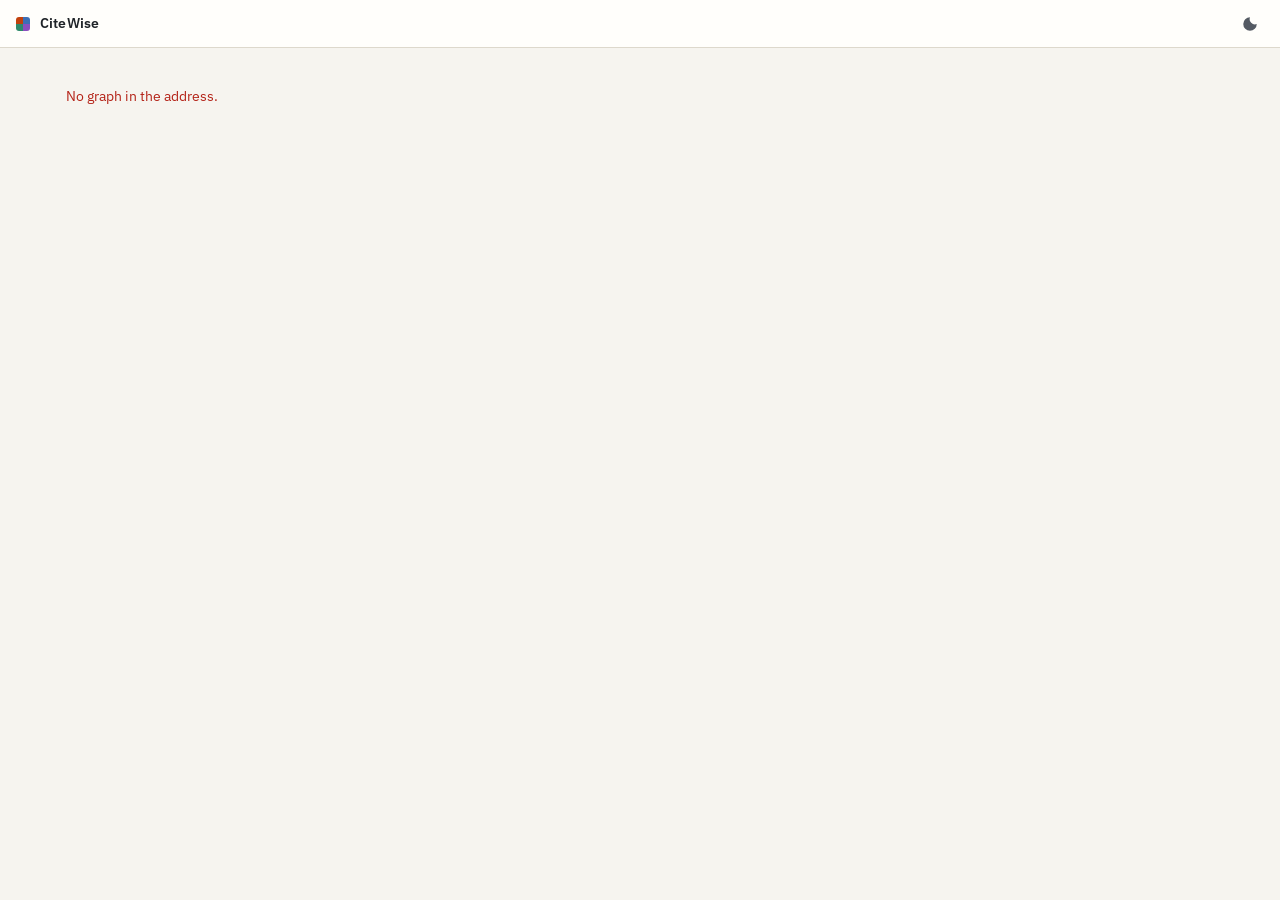
<file: web/report.html>
<!doctype html>
<html lang="en">
<head>
  <meta charset="utf-8">
  <meta name="viewport" content="width=device-width, initial-scale=1">
  <title>Report · CiteWise</title>
  <link rel="preconnect" href="https://fonts.googleapis.com">
  <link rel="preconnect" href="https://fonts.gstatic.com" crossorigin>
  <link href="https://fonts.googleapis.com/css2?family=IBM+Plex+Mono:wght@400;500&family=IBM+Plex+Sans:wght@400;500;600&display=swap" rel="stylesheet">
  <link rel="stylesheet" href="styles.css">
  <script src="shell.js" defer></script>
  <script src="report.js" defer></script>
</head>
<body class="page">
  <header class="topbar">
    <a class="brand brand-link" href="/"><span class="brand-mark" aria-hidden="true"></span><span class="brand-name">CiteWise</span></a>
    <div class="topbar-right">
      <button class="icon-btn" id="theme-toggle" type="button" aria-label="Switch theme" title="Switch theme">
        <svg viewBox="0 0 24 24" width="18" height="18" aria-hidden="true"><path d="M12 3a9 9 0 1 0 9 9 7 7 0 0 1-9-9z" fill="currentColor"/></svg>
      </button>
    </div>
  </header>
  <main class="page-main" id="report">
    <a class="back" href="/">← Library</a>
    <div class="card skeleton-card"></div>
  </main>
</body>
</html>
</file>
<file: web/styles.css>
/* CiteWise: one static page. Colors are tokens; dark theme redefines them. */
:root {
  color-scheme: light;
  --bg: #f6f4ef;
  --surface: #fffefb;
  --surface-2: #efece4;
  --line: #ddd8cc;
  --line-strong: #c4bdac;
  --ink: #1f2328;
  --ink-2: #545a63;
  --ink-3: #868b92;
  --accent: #c2410c;
  --accent-ink: #ffffff;
  --accent-soft: #fbe6da;
  --chip: #eaf0f7;
  --chip-ink: #1e4f86;
  --ok: #2f7a4d;
  --warn: #a15c00;
  --bad: #b42318;
  --warn-soft: #fdf0d8;
  --bad-soft: #fde4e1;
  --edge: #9a9486;
  --path: #c2410c;
  --shadow: 0 10px 30px rgba(40, 32, 20, .12);
  /* node colors by label */
  --n-clause: #3d6fb6;
  --n-equation: #8a4fbf;
  --n-parameter: #2f8a6b;
  --n-table: #b7791f;
  --n-row: #c99a4a;
  --n-where: #6f8fa8;
  --n-term: #8b8b5c;
  --n-other: #8d8a83;
  --font: "IBM Plex Sans", system-ui, -apple-system, "Segoe UI", sans-serif;
  --mono: "IBM Plex Mono", ui-monospace, "Cascadia Mono", Consolas, monospace;
}

@media (prefers-color-scheme: dark) {
  :root:not([data-theme="light"]) {
    color-scheme: dark;
    --bg: #12161c;
    --surface: #181d24;
    --surface-2: #1f252e;
    --line: #2b323d;
    --line-strong: #3b4452;
    --ink: #e6e8eb;
    --ink-2: #a9b0ba;
    --ink-3: #747d89;
    --accent: #fb8a4c;
    --accent-ink: #1a1007;
    --accent-soft: #3a2518;
    --chip: #1d2c40;
    --chip-ink: #9cc3f0;
    --ok: #6cc28f;
    --warn: #e8a44a;
    --bad: #f07a6e;
    --warn-soft: #3a2c15;
    --bad-soft: #3d1f1c;
    --edge: #5f6875;
    --path: #fb8a4c;
    --shadow: 0 12px 34px rgba(0, 0, 0, .45);
    --n-clause: #6f9be0;
    --n-equation: #b48be0;
    --n-parameter: #5cc29d;
    --n-table: #e0a648;
    --n-row: #d9b878;
    --n-where: #8eaac0;
    --n-term: #b5b583;
    --n-other: #8e9399;
  }
}

:root[data-theme="dark"] {
  color-scheme: dark;
  --bg: #12161c;
  --surface: #181d24;
  --surface-2: #1f252e;
  --line: #2b323d;
  --line-strong: #3b4452;
  --ink: #e6e8eb;
  --ink-2: #a9b0ba;
  --ink-3: #747d89;
  --accent: #fb8a4c;
  --accent-ink: #1a1007;
  --accent-soft: #3a2518;
  --chip: #1d2c40;
  --chip-ink: #9cc3f0;
  --ok: #6cc28f;
  --warn: #e8a44a;
  --bad: #f07a6e;
  --warn-soft: #3a2c15;
  --bad-soft: #3d1f1c;
  --edge: #5f6875;
  --path: #fb8a4c;
  --shadow: 0 12px 34px rgba(0, 0, 0, .45);
  --n-clause: #6f9be0;
  --n-equation: #b48be0;
  --n-parameter: #5cc29d;
  --n-table: #e0a648;
  --n-row: #d9b878;
  --n-where: #8eaac0;
  --n-term: #b5b583;
  --n-other: #8e9399;
}

* { box-sizing: border-box; }
html, body { height: 100%; }
body {
  margin: 0;
  background: var(--bg);
  color: var(--ink);
  font: 14px/1.5 var(--font);
  display: flex;
  flex-direction: column;
}
button, input, textarea { font: inherit; color: inherit; }
button { cursor: pointer; }
[hidden] { display: none !important; }

/* ---- top bar ---- */
.topbar {
  display: flex; align-items: center; justify-content: space-between;
  height: 48px; padding: 0 16px; flex: none;
  border-bottom: 1px solid var(--line);
  background: var(--surface);
}
.brand { display: flex; align-items: center; gap: 10px; min-width: 0; }
.brand-mark {
  width: 14px; height: 14px; border-radius: 3px; flex: none;
  background: conic-gradient(var(--n-clause) 0 25%, var(--n-equation) 0 50%, var(--n-parameter) 0 75%, var(--accent) 0);
}
.brand-name { font-weight: 600; letter-spacing: .01em; }
.graph-name { font-family: var(--mono); font-size: 12px; color: var(--ink-3); white-space: nowrap; overflow: hidden; text-overflow: ellipsis; }
.topbar-right { display: flex; align-items: center; gap: 8px; }
.mode {
  font-family: var(--mono); font-size: 11px; text-transform: uppercase; letter-spacing: .06em;
  padding: 2px 8px; border-radius: 999px; border: 1px solid var(--line-strong); color: var(--ink-2);
}
.mode.mock { border-color: var(--warn); color: var(--warn); }
.icon-btn {
  display: inline-grid; place-items: center; width: 30px; height: 30px;
  border: 1px solid transparent; border-radius: 6px; background: transparent; color: var(--ink-2);
}
.icon-btn:hover { background: var(--surface-2); color: var(--ink); }
:focus-visible { outline: 2px solid var(--accent); outline-offset: 2px; }

/* ---- layout ---- */
.layout {
  flex: 1; min-height: 0;
  display: grid; grid-template-columns: minmax(340px, 2fr) 3fr;
}
.chat { display: flex; flex-direction: column; min-height: 0; border-right: 1px solid var(--line); background: var(--surface); }
.work { display: flex; flex-direction: column; min-height: 0; min-width: 0; }

/* ---- chat ---- */
.messages { flex: 1; overflow-y: auto; padding: 20px 20px 8px; scroll-behavior: smooth; }
.empty { max-width: 460px; margin: 10vh auto 0; text-align: left; }
.empty h1 { font-size: 22px; font-weight: 600; margin: 0 0 6px; letter-spacing: -.01em; }
.empty p { color: var(--ink-2); margin: 0 0 18px; }
.example {
  text-align: left; width: 100%; padding: 12px 14px; border-radius: 10px;
  border: 1px dashed var(--line-strong); background: var(--bg); color: var(--ink-2); line-height: 1.45;
}
.example::before { content: "Try: "; color: var(--accent); font-weight: 600; }
.example:hover { border-color: var(--accent); color: var(--ink); }

.msg { margin: 0 0 18px; }
.msg.user {
  margin-left: auto; max-width: 88%; width: fit-content;
  background: var(--surface-2); border: 1px solid var(--line); border-radius: 12px 12px 4px 12px;
  padding: 10px 13px; white-space: pre-wrap;
}
.msg.user .rerun-tag { display: block; font-size: 11px; color: var(--accent); font-weight: 600; margin-bottom: 2px; }
.msg.assistant { max-width: 100%; }

.steps { list-style: none; margin: 0 0 10px; padding: 0 0 0 12px; border-left: 2px solid var(--line); }
.step { position: relative; padding: 2px 0 6px; font-size: 12.5px; }
.step::before {
  content: ""; position: absolute; left: -17px; top: 8px; width: 8px; height: 8px; border-radius: 50%;
  background: var(--surface); border: 2px solid var(--line-strong);
}
.step.running::before { border-color: var(--accent); animation: pulse 1s infinite ease-in-out; }
.step.done::before { background: var(--ink-3); border-color: var(--ink-3); }
.step .tool { font-family: var(--mono); font-weight: 500; color: var(--ink); }
.step .args { font-family: var(--mono); color: var(--ink-3); word-break: break-word; }
.step .summary { display: block; color: var(--ink-2); }
@keyframes pulse { 50% { transform: scale(1.35); } }

.answer { line-height: 1.6; }
.answer p { margin: 0 0 10px; }
.answer ul { margin: 0 0 10px; padding-left: 20px; }
.answer li { margin: 2px 0; }
.answer code { font-family: var(--mono); font-size: 12.5px; background: var(--surface-2); padding: 1px 4px; border-radius: 4px; }
.answer strong { font-weight: 600; }
.answer.streaming > :last-child::after {
  content: ""; display: inline-block; width: 7px; height: 14px; margin-left: 2px; vertical-align: -2px;
  background: var(--accent); animation: blink 1s steps(1) infinite;
}
@keyframes blink { 50% { opacity: 0; } }

.chip {
  display: inline-flex; align-items: center; gap: 4px; vertical-align: 1px;
  padding: 0 7px; margin: 0 1px; height: 20px; border-radius: 999px;
  border: 1px solid transparent; background: var(--chip); color: var(--chip-ink);
  font: 500 11.5px/20px var(--mono); white-space: nowrap;
}
.chip:hover { border-color: var(--chip-ink); }
.chip .pg { opacity: .7; }
.chip::before { content: ""; width: 6px; height: 6px; border-radius: 50%; background: var(--dot, var(--n-other)); }

.meta { margin-top: 6px; font-size: 11.5px; color: var(--ink-3); font-family: var(--mono); }
.warning { color: var(--text); background: var(--warn-soft, rgba(234, 179, 8, .14)); border-left: 3px solid var(--warn, #ca8a04); padding: 6px 10px; border-radius: 6px; font-size: 12.5px; margin-top: 8px; }
.error { color: var(--bad); background: var(--bad-soft); padding: 8px 10px; border-radius: 8px; font-size: 13px; }

.composer { display: flex; gap: 8px; padding: 12px 16px 16px; border-top: 1px solid var(--line); }
.composer textarea {
  flex: 1; resize: none; padding: 9px 12px; border-radius: 10px;
  border: 1px solid var(--line-strong); background: var(--bg); line-height: 1.4;
}
.composer textarea:focus { outline: none; border-color: var(--accent); }
.send {
  flex: none; padding: 0 18px; border-radius: 10px; border: 0;
  background: var(--accent); color: var(--accent-ink); font-weight: 600;
}
.send:disabled { opacity: .5; cursor: default; }

/* ---- facts ---- */
.facts {
  flex: none; display: flex; flex-direction: column; max-height: 33vh; min-height: 0;
  padding: 8px 16px 8px; border-bottom: 1px solid var(--line); background: var(--surface);
}
.facts-head { display: flex; align-items: center; gap: 10px; margin-bottom: 6px; flex: none; min-width: 0; }
.facts-toggle { display: inline-flex; align-items: center; gap: 6px; padding: 2px 4px; margin-left: -4px; border: 0; border-radius: 6px; background: transparent; }
.facts-toggle:hover { background: var(--surface-2); }
.facts-toggle .chev { font-size: 11px; color: var(--ink-3); transition: transform .15s; }
.facts.collapsed .facts-toggle .chev { transform: rotate(-90deg); }
.facts-count { font-family: var(--mono); font-size: 11.5px; color: var(--ink-3); }
.panel-title { font-size: 11px; font-weight: 600; text-transform: uppercase; letter-spacing: .08em; color: var(--ink-2); }
.facts-hint { font-size: 12px; color: var(--ink-3); white-space: nowrap; overflow: hidden; text-overflow: ellipsis; }
.facts.collapsed { padding-bottom: 6px; }
.facts.collapsed .facts-list, .facts.collapsed .facts-hint { display: none; }
.facts.collapsed .facts-head { margin-bottom: 0; }
.facts-list { overflow-y: auto; min-height: 0; display: grid; grid-template-columns: repeat(auto-fill, minmax(260px, 1fr)); gap: 4px 18px; align-content: start; padding-right: 4px; }
.facts-list:empty { display: none; }
.fact-group { min-width: 0; }
.fact-group-h { font-size: 10.5px; font-weight: 600; text-transform: uppercase; letter-spacing: .06em; color: var(--ink-3); padding: 4px 0 2px; }
.fact-group-h span { font-family: var(--mono); font-weight: 400; margin-left: 3px; }
details.fact-group > summary { cursor: pointer; list-style: revert; }
.fact {
  display: grid; grid-template-columns: minmax(0, 1fr) auto auto; align-items: center; gap: 8px;
  padding: 1px 4px 1px 6px; border-radius: 6px; min-height: 26px;
}
.fact:hover { background: var(--surface-2); }
.fact.changed { background: var(--accent-soft); box-shadow: inset 2px 0 0 var(--accent); }
.fact-name { min-width: 0; overflow: hidden; text-overflow: ellipsis; white-space: nowrap; font-size: 13px; }
.fact-tex .katex { font-size: 1.02em; }
.fact-plain { color: var(--ink); }
.fact-val { display: inline-flex; align-items: baseline; gap: 4px; justify-content: flex-end; }
.fact input {
  min-width: 3ch; max-width: 16ch; padding: 1px 4px; border-radius: 5px; border: 1px solid transparent;
  background: transparent; font-family: var(--mono); font-size: 12.5px; text-align: right;
}
.fact input:hover { border-color: var(--line-strong); }
.fact input:focus { outline: none; border-color: var(--accent); background: var(--surface); }
.fact input:disabled { opacity: .7; }
.fact .unit { font-family: var(--mono); font-size: 11.5px; color: var(--ink-2); }
.fact .tag { font-size: 10px; padding: 0 5px; line-height: 15px; }
.tag {
  font-size: 10.5px; font-weight: 600; padding: 1px 6px; border-radius: 999px; white-space: nowrap;
  border: 1px solid currentColor; background: transparent;
}
.tag.user { color: var(--ink-2); }
.tag.matched_row { color: var(--n-table); }
.tag.assumed { color: var(--warn); border-style: dashed; }
.tag.from_clause { color: var(--n-clause); }
.tag.agent_selected { color: var(--n-equation); }
button.tag:hover { background: var(--surface-2); }

/* ---- graph ---- */
.graph-wrap { position: relative; flex: 1; min-height: 0; overflow: hidden; }
.cy { position: absolute; inset: 0; }
.graph-empty {
  position: absolute; inset: 0; display: grid; place-items: center; pointer-events: none;
  color: var(--ink-3); font-size: 13px;
  background-image: radial-gradient(var(--line) 1px, transparent 1px); background-size: 22px 22px;
}
.graph-status {
  position: absolute; top: 10px; left: 12px; font-family: var(--mono); font-size: 11.5px; color: var(--ink-3);
  pointer-events: none;
}
.legend {
  position: absolute; left: 12px; bottom: 10px; display: flex; flex-wrap: wrap; gap: 4px 12px; max-width: 70%;
  font-size: 11px; color: var(--ink-2); pointer-events: none;
}
.legend span { display: inline-flex; align-items: center; gap: 5px; }
.legend i { width: 9px; height: 9px; border-radius: 50%; display: inline-block; }
.legend .path-key { width: 18px; height: 3px; border-radius: 2px; background: var(--path); }
.legend .faint-key { width: 18px; height: 2px; border-radius: 2px; background: var(--edge); opacity: .5; }

/* ---- source panel ---- */
.source {
  position: absolute; top: 10px; right: 10px; bottom: 10px; width: min(460px, calc(100% - 20px));
  display: flex; flex-direction: column;
  background: var(--surface); border: 1px solid var(--line); border-radius: 12px; box-shadow: var(--shadow);
  animation: slide .18s ease-out;
}
@keyframes slide { from { transform: translateX(16px); opacity: 0; } }
.source-head { display: flex; align-items: center; justify-content: space-between; padding: 10px 10px 0 16px; }
.kind { font-size: 11px; font-weight: 600; text-transform: uppercase; letter-spacing: .08em; color: var(--ink-2); display: inline-flex; align-items: center; gap: 6px; }
.kind i { width: 9px; height: 9px; border-radius: 50%; }
.source-body { overflow-y: auto; padding: 4px 16px 16px; }
.source-body h2 { font-size: 17px; font-weight: 600; margin: 2px 0 8px; line-height: 1.3; }
.pills { display: flex; flex-wrap: wrap; gap: 6px; margin-bottom: 12px; align-items: center; }
.pill { font-size: 11px; font-family: var(--mono); padding: 1px 7px; border-radius: 999px; background: var(--surface-2); color: var(--ink-2); }
.pill.st-extracted, .pill.st-approved { color: var(--ok); }
.pill.st-flagged, .pill.st-needs_manual { color: var(--bad); background: var(--bad-soft); }
.pill.st-unreviewed { color: var(--warn); background: var(--warn-soft); }
.pdf-link { font-size: 12px; color: var(--chip-ink); }
.section-label { font-size: 11px; font-weight: 600; text-transform: uppercase; letter-spacing: .08em; color: var(--ink-3); margin: 14px 0 6px; }
.src-text { white-space: pre-wrap; font-size: 13.5px; line-height: 1.6; margin: 0; }
.flags { list-style: none; margin: 0; padding: 0; display: grid; gap: 6px; }
.flags li { font-size: 12.5px; padding: 6px 9px; border-radius: 6px; border-left: 3px solid var(--warn); background: var(--warn-soft); }
.flags li.sev-high { border-color: var(--bad); background: var(--bad-soft); }
.flags li.sev-low { border-color: var(--line-strong); background: var(--surface-2); }
.flags b { font-family: var(--mono); font-weight: 500; }
.eq-compare { display: grid; grid-template-columns: 1fr 1fr; gap: 10px; align-items: stretch; }
.eq-compare figure { margin: 0; border: 1px solid var(--line); border-radius: 8px; padding: 8px; background: var(--bg); display: flex; flex-direction: column; gap: 6px; min-width: 0; }
.eq-compare figcaption { font-size: 10.5px; text-transform: uppercase; letter-spacing: .08em; color: var(--ink-3); }
.eq-compare .tex { flex: 1; display: grid; place-items: center; overflow-x: auto; font-size: 15px; }
.crop { display: block; max-width: 100%; height: auto; border-radius: 4px; background: #fff; }
.crops { display: grid; gap: 8px; }
.crops img { border: 1px solid var(--line); }
.sympy { font-family: var(--mono); font-size: 12px; color: var(--ink-2); margin-top: 6px; word-break: break-word; }
.where { margin: 0; display: grid; grid-template-columns: auto 1fr; gap: 4px 10px; font-size: 13px; }
.where dt { font-family: var(--mono); font-weight: 500; }
.where dd { margin: 0; color: var(--ink-2); }
table.rows { border-collapse: collapse; width: 100%; font-size: 12px; font-family: var(--mono); }
table.rows td { border: 1px solid var(--line); padding: 3px 6px; vertical-align: top; }
table.rows tr.hit td { background: var(--accent-soft); }
.related { display: flex; flex-wrap: wrap; gap: 4px; }
.related .chip { height: auto; white-space: normal; text-align: left; line-height: 1.4; padding: 2px 8px; }
.related .rtype { color: var(--ink-3); font-size: 10.5px; }
.src-error { color: var(--bad); }
.skeleton { height: 12px; border-radius: 4px; background: var(--surface-2); margin: 8px 0; }

/* ---- narrow screens ---- */
@media (max-width: 860px) {
  body { height: auto; }
  .layout { grid-template-columns: 1fr; }
  .chat { border-right: 0; border-bottom: 1px solid var(--line); min-height: 70vh; }
  .graph-wrap { min-height: 70vh; }
  .messages { padding: 16px; }
  .composer { padding: 12px 16px 16px; }
  .eq-compare { grid-template-columns: 1fr; }
}

/* ==== library, ingest and report pages ==== */
a { color: var(--chip-ink); }
.brand-link { display: flex; align-items: center; gap: 10px; color: inherit; text-decoration: none; }
body.page { height: auto; min-height: 100%; }
.page-main { width: 100%; max-width: 1180px; margin: 0 auto; padding: 24px 16px 64px; }
.page-head { display: flex; align-items: flex-start; justify-content: space-between; gap: 16px; flex-wrap: wrap; margin: 4px 0 18px; }
.page-head h1 { font-size: 26px; font-weight: 600; letter-spacing: -.015em; margin: 0 0 4px; }
.lede { color: var(--ink-2); margin: 0; }
.back { display: inline-block; font-size: 13px; color: var(--ink-2); text-decoration: none; margin-bottom: 6px; }
.back:hover { color: var(--ink); }
.section-title { font-size: 11px; font-weight: 600; text-transform: uppercase; letter-spacing: .08em; color: var(--ink-2); margin: 28px 0 10px; }
.graph-id { font-family: var(--mono); font-size: 12px; color: var(--ink-3); }
.hint { font-size: 12.5px; color: var(--ink-3); }
.mono { font-family: var(--mono); }
.small { font-size: 12px; }
.warnv { color: var(--warn); }

.btn {
  display: inline-flex; align-items: center; justify-content: center; gap: 6px; height: 34px; padding: 0 14px;
  border-radius: 8px; border: 1px solid var(--line-strong); background: var(--surface); color: var(--ink);
  font-weight: 500; font-size: 13.5px; text-decoration: none; white-space: nowrap;
}
.btn:hover { border-color: var(--ink-3); }
.btn.primary { background: var(--accent); border-color: var(--accent); color: var(--accent-ink); }
.btn.primary:hover { filter: brightness(1.05); }
.btn.ghost { background: transparent; color: var(--ink-2); }
.btn:disabled { opacity: .55; cursor: default; }

.status {
  display: inline-flex; align-items: center; gap: 6px; font-size: 11.5px; font-weight: 600;
  padding: 2px 9px; border-radius: 999px; background: var(--surface-2); color: var(--ink-2); white-space: nowrap;
}
.status::before { content: ""; width: 7px; height: 7px; border-radius: 50%; background: currentColor; }
.status:empty { display: none; }
.st-ready { color: var(--ok); }
.st-partial, .st-pass1 { color: var(--warn); background: var(--warn-soft); }
.st-running { color: var(--chip-ink); background: var(--chip); }
.st-running::before { animation: pulse 1s infinite ease-in-out; }
.st-failed, .st-empty { color: var(--bad); background: var(--bad-soft); }

.dropzone {
  display: flex; align-items: center; gap: 14px; padding: 18px 20px; cursor: pointer;
  border: 1.5px dashed var(--line-strong); border-radius: 12px; background: var(--surface);
  transition: border-color .15s, background .15s;
}
.dropzone:hover, .dropzone.over { border-color: var(--accent); background: var(--accent-soft); }
.dz-icon { display: grid; place-items: center; width: 42px; height: 42px; border-radius: 10px; background: var(--surface-2); color: var(--accent); flex: none; }
.dz-text { line-height: 1.45; }
.dz-sub { display: block; font-size: 12.5px; color: var(--ink-3); }
.notice { margin-top: 12px; padding: 10px 14px; border-radius: 10px; background: var(--chip); color: var(--ink); font-size: 13.5px; }
.notice.bad { background: var(--bad-soft); color: var(--bad); }
.notice.ok { background: var(--surface-2); border-left: 3px solid var(--ok); margin: 12px 0; }

.cards { display: grid; grid-template-columns: repeat(auto-fill, minmax(330px, 1fr)); gap: 14px; }
.card {
  display: flex; flex-direction: column; gap: 8px; padding: 16px 18px;
  background: var(--surface); border: 1px solid var(--line); border-radius: 12px;
}
.card.highlight { border-color: var(--accent); box-shadow: 0 0 0 3px var(--accent-soft); }
.card h3 { margin: 0; font-size: 16px; font-weight: 600; line-height: 1.3; }
.card-top { display: flex; justify-content: space-between; align-items: center; gap: 8px; }
.card-meta { margin: 0; color: var(--ink-2); font-size: 13px; }
.card-actions { display: flex; flex-wrap: wrap; gap: 8px; margin-top: auto; padding-top: 6px; align-items: center; }
.skeleton-card { min-height: 190px; background: linear-gradient(90deg, var(--surface) 0%, var(--surface-2) 50%, var(--surface) 100%); background-size: 200% 100%; animation: shimmer 1.4s infinite linear; }
@keyframes shimmer { to { background-position: -200% 0; } }

.stats { display: grid; grid-template-columns: repeat(3, 1fr); gap: 8px 12px; margin: 6px 0; }
.stats div { min-width: 0; }
.stats dt { font-size: 11px; color: var(--ink-3); text-transform: uppercase; letter-spacing: .05em; white-space: nowrap; overflow: hidden; text-overflow: ellipsis; }
.stats dd { margin: 0; font-family: var(--mono); font-size: 15px; font-weight: 500; }
.stats.big { grid-template-columns: repeat(4, 1fr); }
.stats.big dd { font-size: 22px; }
.stats.compact { grid-template-columns: repeat(4, 1fr); }
.bar { height: 5px; border-radius: 3px; background: var(--surface-2); overflow: hidden; }
.bar i { display: block; height: 100%; background: var(--accent); border-radius: 3px; transition: width .4s; }

.jobs .job-list { display: grid; gap: 6px; }
.job-row { display: flex; align-items: center; gap: 12px; padding: 10px 14px; border-radius: 10px; background: var(--surface); border: 1px solid var(--line); color: inherit; text-decoration: none; }
.job-row:hover { border-color: var(--accent); }
.job-file { font-weight: 500; }

.panel { background: var(--surface); border: 1px solid var(--line); border-radius: 12px; padding: 16px 18px; margin-bottom: 14px; min-width: 0; overflow-x: auto; }
.panel-h { font-size: 11px; font-weight: 600; text-transform: uppercase; letter-spacing: .08em; color: var(--ink-2); margin: 0 0 12px; }
.grid-2 { display: grid; grid-template-columns: 1fr 1fr; gap: 14px; }
.fields { display: grid; grid-template-columns: 2fr 1fr 1fr; gap: 12px; }
.fields label { display: flex; flex-direction: column; gap: 4px; font-size: 12px; color: var(--ink-2); font-weight: 500; }
.fields input { padding: 8px 10px; border-radius: 8px; border: 1px solid var(--line-strong); background: var(--bg); font-size: 14px; color: var(--ink); }
.fields input:focus { outline: none; border-color: var(--accent); }
.confirm-row { display: flex; align-items: center; gap: 14px; flex-wrap: wrap; margin-top: 14px; }
.val-head { display: flex; gap: 8px; align-items: center; margin-bottom: 8px; }
.warn-line { font-size: 13px; color: var(--warn); margin: 6px 0; }
.issues summary { cursor: pointer; font-size: 13px; color: var(--ink-2); margin-top: 6px; }
.issues ul { margin: 6px 0 0; padding-left: 18px; font-family: var(--mono); font-size: 11.5px; color: var(--ink-2); }
.issues li { margin: 3px 0; word-break: break-word; }
.stream { padding: 7px 0; border-bottom: 1px solid var(--line); font-size: 13px; }
.stream:last-child { border-bottom: 0; }
.examples { margin-top: 4px; display: flex; flex-wrap: wrap; gap: 4px; }
.stream code, .examples code { font-family: var(--mono); font-size: 12px; background: var(--surface-2); padding: 1px 6px; border-radius: 4px; word-break: break-all; }

table.data { width: 100%; border-collapse: collapse; font-size: 13px; }
table.data th { text-align: left; font-size: 11px; font-weight: 600; color: var(--ink-3); text-transform: uppercase; letter-spacing: .05em; padding: 6px 8px; border-bottom: 1px solid var(--line-strong); }
table.data td { padding: 6px 8px; border-bottom: 1px solid var(--line); vertical-align: top; }
table.data .num { text-align: right; font-family: var(--mono); }
.table-scroll { overflow-x: auto; }

.range-bar { display: flex; height: 14px; border-radius: 4px; overflow: hidden; gap: 1px; background: var(--line); }
.range-legend { display: flex; flex-wrap: wrap; gap: 4px 14px; margin-top: 8px; font-size: 12px; color: var(--ink-2); }
.range-legend span { display: inline-flex; align-items: center; gap: 5px; }
.range-legend i { width: 10px; height: 10px; border-radius: 2px; display: inline-block; }
.rk-body { background: var(--n-clause); }
.rk-commentary { background: var(--n-where); }
.rk-appendix { background: var(--n-equation); }
.rk-notation, .rk-definitions { background: var(--n-parameter); }
.rk-front_matter, .rk-toc, .rk-index, .rk-references, .rk-other { background: var(--n-other); }

.spinner-line { display: flex; align-items: center; gap: 10px; font-weight: 500; }
.spinner { width: 16px; height: 16px; border-radius: 50%; border: 2px solid var(--line-strong); border-top-color: var(--accent); animation: spin .8s linear infinite; }
@keyframes spin { to { transform: rotate(360deg); } }
.log {
  margin: 12px 0 0; max-height: 260px; overflow: auto; padding: 10px 12px; border-radius: 8px;
  background: var(--bg); border: 1px solid var(--line); font: 11.5px/1.5 var(--mono); color: var(--ink-2); white-space: pre-wrap; word-break: break-word;
}
.log:empty { display: none; }

.stages { list-style: none; display: flex; gap: 6px; padding: 0; margin: 0 0 14px; flex-wrap: wrap; }
.stages li { flex: 1; min-width: 120px; padding: 8px 12px; border-radius: 8px; background: var(--surface); border: 1px solid var(--line); font-size: 13px; color: var(--ink-3); }
.stages li.active { border-color: var(--accent); color: var(--ink); font-weight: 600; }
.stages li.done { color: var(--ok); }
.stages li.done::before { content: "\2713  "; }
.grid-progress { display: grid; grid-template-columns: minmax(0, 5fr) minmax(0, 6fr); gap: 14px; align-items: start; }
.cost { display: grid; gap: 6px; margin: 14px 0 4px; }
.cost-line { display: flex; align-items: baseline; gap: 8px; font-size: 13px; color: var(--ink-2); }
.cost-line strong { font-family: var(--mono); color: var(--ink); }
.live-graph { position: sticky; top: 12px; }
.live-head { display: flex; justify-content: space-between; align-items: baseline; gap: 8px; }
.cy-box { height: 520px; border-radius: 8px; background-image: radial-gradient(var(--line) 1px, transparent 1px); background-size: 22px 22px; }

.hbars { display: grid; gap: 5px; }
.hbar { display: grid; grid-template-columns: minmax(120px, 220px) 1fr 60px; gap: 10px; align-items: center; font-size: 13px; }
.hk { font-family: var(--mono); font-size: 12px; overflow: hidden; text-overflow: ellipsis; white-space: nowrap; }
.ht { height: 10px; background: var(--surface-2); border-radius: 3px; overflow: hidden; }
.ht i { display: block; height: 100%; background: var(--n-table); border-radius: 3px; }
.hn { font-family: var(--mono); text-align: right; }
.sev { font-size: 10px; padding: 0 5px; border-radius: 999px; border: 1px solid currentColor; }
.sev-high { color: var(--bad); }
.sev-medium { color: var(--warn); }
.sev-low { color: var(--ink-3); }
.strip { position: relative; height: 54px; border-bottom: 1px solid var(--line-strong); margin: 4px 0 2px; }
.strip i { position: absolute; bottom: 0; width: 3px; margin-left: -1px; background: var(--warn); border-radius: 1px 1px 0 0; }
.strip-axis { display: flex; justify-content: space-between; font: 11px var(--mono); color: var(--ink-3); margin-bottom: 12px; }

@media (max-width: 860px) {
  .grid-2, .grid-progress { grid-template-columns: 1fr; }
  .fields { grid-template-columns: 1fr; }
  .stats.big, .stats.compact { grid-template-columns: repeat(2, 1fr); }
  .cards { grid-template-columns: 1fr; }
  .hbar { grid-template-columns: minmax(90px, 1fr) 1fr 44px; }
  .live-graph { position: static; }
  .cy-box { height: 360px; }
}

.recent { display: grid; gap: 2px; }
.recent:empty { display: none; }
.recent-h { font-size: 11px; color: var(--ink-3); text-transform: uppercase; letter-spacing: .05em; margin: 4px 0 2px; }
.recent-row { display: flex; justify-content: space-between; gap: 10px; padding: 5px 8px; margin: 0 -8px; border-radius: 6px; color: inherit; text-decoration: none; font-size: 13px; }
.recent-row:hover { background: var(--surface-2); }
.recent-q { overflow: hidden; text-overflow: ellipsis; white-space: nowrap; min-width: 0; }
.recent-meta { flex: none; font-size: 11.5px; color: var(--ink-3); }

/* ==== review queue ==== */
.page-main.wide { max-width: 1440px; }
.tabs { display: flex; flex-wrap: wrap; gap: 6px; margin-bottom: 12px; }
.tab { border: 1px solid var(--line); background: var(--surface); border-radius: 999px; padding: 4px 12px; font-size: 13px; color: var(--ink-2); }
.tab span { font-family: var(--mono); font-size: 11.5px; color: var(--ink-3); margin-left: 4px; }
.tab.on { border-color: var(--accent); color: var(--ink); font-weight: 600; }
.review-layout { display: grid; grid-template-columns: minmax(280px, 380px) minmax(0, 1fr); gap: 14px; align-items: start; }
.queue { padding: 6px; max-height: calc(100vh - 210px); overflow-y: auto; position: sticky; top: 12px; }
.q-row {
  display: grid; grid-template-columns: auto minmax(0, 1fr) auto; gap: 10px; align-items: start; width: 100%;
  text-align: left; padding: 8px 10px; border: 0; border-radius: 8px; background: transparent;
}
.q-row:hover { background: var(--surface-2); }
.q-row.on { background: var(--accent-soft); }
.q-main { display: flex; flex-direction: column; min-width: 0; }
.q-title { font-size: 13px; font-weight: 500; overflow: hidden; text-overflow: ellipsis; white-space: nowrap; }
.q-reasons { font-family: var(--mono); font-size: 11px; color: var(--ink-3); overflow: hidden; text-overflow: ellipsis; white-space: nowrap; }
.q-page { font-family: var(--mono); font-size: 11.5px; color: var(--ink-3); text-align: right; }
.q-rs { font-family: var(--font); font-size: 10.5px; font-weight: 600; }
.rs-approved { color: var(--ok); }
.rs-rejected, .rs-needs_manual { color: var(--bad); }
.more { width: 100%; margin-top: 6px; }
.item { min-height: 320px; }
.item-head { display: flex; justify-content: space-between; gap: 12px; flex-wrap: wrap; }
.item-head h2 { font-size: 18px; font-weight: 600; margin: 2px 0 8px; line-height: 1.3; }
.src-text.clamp { max-height: 260px; overflow-y: auto; padding-right: 6px; }
.eq-compare + .sympy { margin-bottom: 10px; }
.actions { margin-top: 18px; padding-top: 4px; border-top: 1px solid var(--line); }
.actions textarea { width: 100%; padding: 8px 10px; border-radius: 8px; border: 1px solid var(--line-strong); background: var(--bg); resize: vertical; }
.actions textarea:focus { outline: none; border-color: var(--accent); }
.actions .spinner { display: inline-block; width: 12px; height: 12px; vertical-align: -2px; }
.ba { display: grid; grid-template-columns: 1fr 1fr; gap: 12px; margin-top: 8px; }
.ba-col { border: 1px solid var(--line); border-radius: 8px; padding: 10px; min-width: 0; overflow-x: auto; background: var(--bg); }
.ba-col.kept { border-color: var(--ok); }
.ba-col.dropped { border-style: dashed; }
.ba-h { font-size: 11px; font-weight: 600; text-transform: uppercase; letter-spacing: .06em; color: var(--ink-2); margin-bottom: 6px; }
.flags-line { font-size: 13px; margin: 6px 0; }
ul.plain { margin: 0; padding-left: 18px; font-size: 13px; }
.pill.st-approved { color: var(--ok); }
.pill.st-rejected, .pill.st-needs_manual { color: var(--bad); background: var(--bad-soft); }
@media (max-width: 860px) {
  .review-layout, .ba { grid-template-columns: 1fr; }
  .queue { position: static; max-height: 50vh; }
}
.btn .count { font-family: var(--mono); font-size: 11px; color: var(--warn); }
.notes-toggle { display: inline-flex; align-items: center; gap: 6px; margin-left: auto; font-size: 13px; color: var(--ink-2); cursor: pointer; }
.notes-toggle span { font-family: var(--mono); font-size: 11.5px; color: var(--ink-3); }
.notes-toggle input { accent-color: var(--accent); }

/* review: answers rendered as items, side by side with the crop */
.cmp { display: grid; grid-template-columns: repeat(auto-fit, minmax(300px, 1fr)); gap: 12px; align-items: start; margin-top: 6px; }
.cmp3 { grid-template-columns: repeat(3, minmax(0, 1fr)); }
.cmp-col { border: 1px solid var(--line); border-radius: 8px; padding: 10px; min-width: 0; background: var(--bg); }
.cmp-col.kept { border-color: var(--ok); }
.cmp-col.dropped { border-style: dashed; }
.cmp-crop { position: sticky; top: 12px; }
.cmp-crop .crop { width: 100%; margin-bottom: 6px; border: 1px solid var(--line); }
table.tview { border-collapse: collapse; width: 100%; font-size: 12.5px; }
table.tview th, table.tview td { border: 1px solid var(--line); padding: 4px 6px; vertical-align: top; text-align: left; }
table.tview th { background: var(--surface-2); font-weight: 600; font-size: 11.5px; }
table.tview .th-text { display: block; }
table.tview .th-param { display: block; font-family: var(--mono); font-weight: 400; font-size: 10.5px; color: var(--chip-ink); }
table.tview .th-param.none { color: var(--ink-3); }
table.tview td.num { font-family: var(--mono); text-align: right; white-space: nowrap; }
table.tview .rn { font-family: var(--mono); font-size: 10.5px; color: var(--ink-3); width: 1%; }
table.tview td.cond { min-width: 120px; }
table.tview .unit { color: var(--ink-3); font-size: 11px; }
table.tview .formula { display: block; font-size: 10.5px; color: var(--ink-2); white-space: normal; }
table.tview .src-img { margin-left: 4px; font-size: 9.5px; padding: 0 3px; border-radius: 3px; border: 1px solid var(--warn); color: var(--warn); }
table.tview .blank { font-family: var(--font); font-style: italic; color: var(--ink-2); white-space: normal; }
table.tview tr.missing td { color: var(--ink-3); font-style: italic; background: repeating-linear-gradient(45deg, transparent 0 6px, var(--surface-2) 6px 12px); }
/* changed: struck in "before", marked in "after" */
.was { background: var(--bad-soft) !important; box-shadow: inset 3px 0 0 var(--bad); }
.chg { background: var(--accent-soft) !important; box-shadow: inset 3px 0 0 var(--accent); }
tr.chg-row td, tr.was-row td { background: var(--accent-soft); }
tr.was-row td { background: var(--bad-soft); }
.eq-item { padding: 6px 8px; border-radius: 6px; margin-bottom: 6px; }
.eq-id { font-family: var(--mono); font-size: 11px; color: var(--ink-3); }
.cmp-col .issues li { padding: 1px 4px; border-radius: 4px; }
.diff-count { margin: 0 0 6px; }
ul.notes { margin-top: 8px; }
ul.notes li { padding: 1px 4px; border-radius: 4px; }
details.json { margin-top: 8px; }
details.json summary { cursor: pointer; font-size: 12px; color: var(--ink-2); }
details.json pre { max-height: 360px; }
@media (max-width: 1200px) {
  .cmp3 { grid-template-columns: 1fr 1fr; }
  .cmp3 .cmp-crop { grid-column: 1 / -1; position: static; }
  .cmp3 .cmp-crop .crop { max-width: 640px; }
}
@media (max-width: 860px) {
  .cmp3 { grid-template-columns: 1fr; }
}

/* ==== library card links and the code page ==== */
a.card-link { color: inherit; text-decoration: none; transition: border-color .15s, box-shadow .15s; }
a.card-link:hover { border-color: var(--accent); box-shadow: 0 0 0 3px var(--accent-soft); }
a.card-link:focus-visible { outline: 2px solid var(--accent); outline-offset: 2px; }
.code-head h1 { margin-top: 8px; }
.chats-head { display: flex; align-items: baseline; gap: 10px; }
.chats { padding: 4px; }
.chat-row { display: flex; align-items: center; gap: 6px; border-radius: 8px; }
.chat-row + .chat-row { border-top: 1px solid var(--line); }
.chat-row:hover { background: var(--surface-2); }
.chat-open { flex: 1; min-width: 0; display: flex; flex-direction: column; gap: 2px; padding: 10px 12px; color: inherit; text-decoration: none; }
.chat-title { font-weight: 500; overflow: hidden; text-overflow: ellipsis; white-space: nowrap; }
.chat-meta { font-size: 12px; color: var(--ink-3); font-family: var(--mono); }
.chat-del { flex: none; margin-right: 6px; color: var(--ink-3); }
.chat-del:hover { color: var(--bad); background: var(--bad-soft); }
.back-code { font-size: 13px; color: var(--ink-2); text-decoration: none; white-space: nowrap; padding: 3px 8px; border-radius: 6px; border: 1px solid var(--line); }
.back-code:hover { color: var(--ink); border-color: var(--line-strong); }

/* ==== library heading ==== */
.page-head h1.app-title { font-size: 30px; letter-spacing: -.02em; margin-bottom: 6px; }
.tagline { margin: 0; font-size: 15.5px; color: var(--ink-2); max-width: 60ch; }

.ai-model { text-decoration: underline dotted; text-underline-offset: 2px; cursor: help; }
</file>
